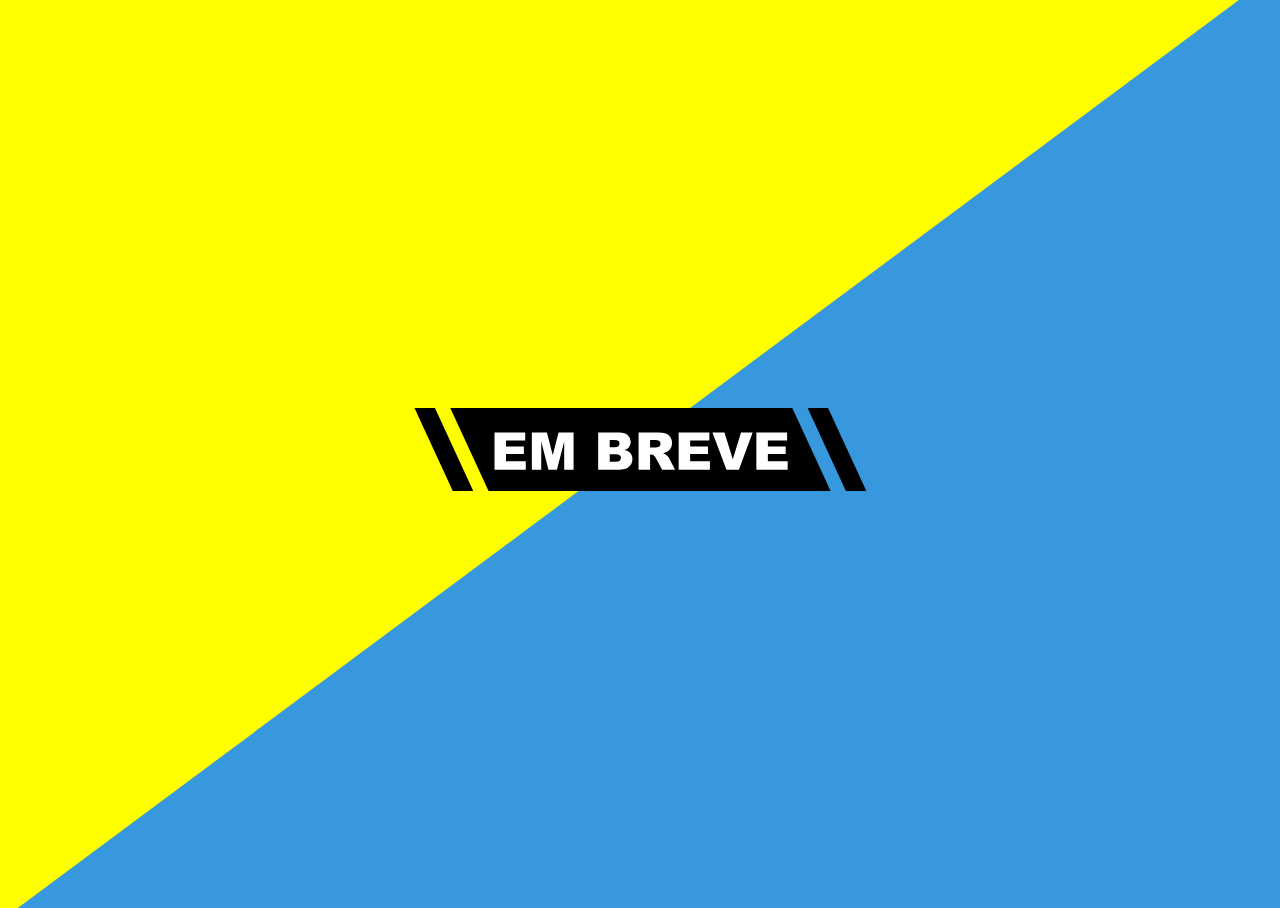
<file: index.html>
<!DOCTYPE html>
<html lang='pt'>
  <head>
    <title>EM BREVE</title>
    <meta charset="UTF-8">
    <meta name="viewport" content="width=device-width, initial-scale=1.0">
		
		<style>
			body,html{
				height: 100%;
				width: 100%;
				overflow: hidden;
			}
			
			body{
				background: url('[data-uri]') no-repeat;
				background-size: cover;
				background-position: center center;
			}
		</style>
  </head>
  <body>    
  </body>
</html>
</file>
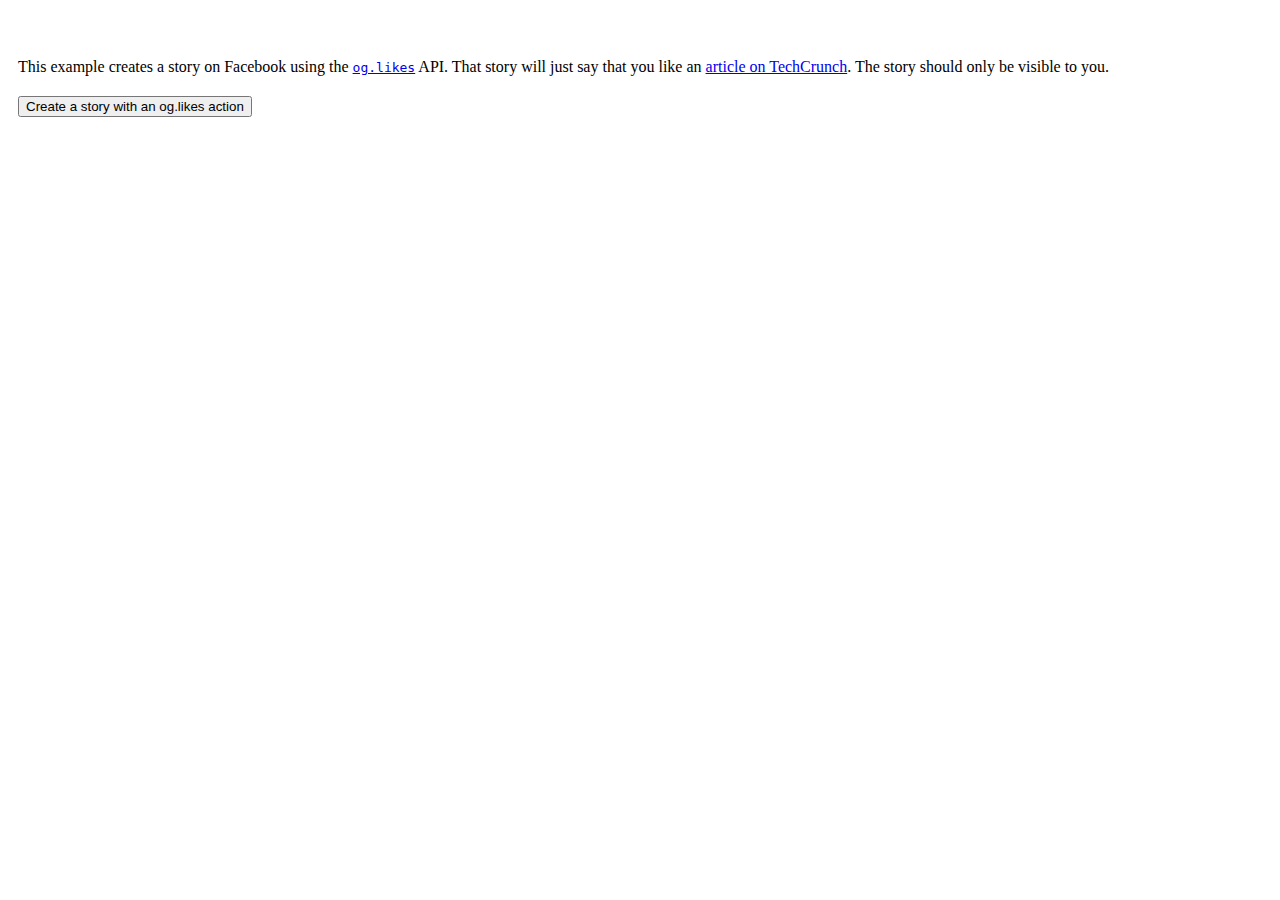
<file: fb.html>
<html>
<head>
<title>Open Graph Getting Started App - og.likes</title>
<style type="text/css">
div { padding: 10px; }
</style>
<meta charset="UTF-8">
</head>
<body>
<div id="fb-root"></div>
<script type="text/javascript">
  // You probably don't want to use globals, but this is just example code
  var fbAppId = '307935729347542';
  var objectToLike = 'http://techcrunch.com/2013/02/06/facebook-launches-developers-live-video-channel-to-keep-its-developer-ecosystem-up-to-date/';

  // This check is just here to make sure you set your app ID. You don't
  // need to use it in production. 
  if (fbAppId === 'replace me') {
    alert('Please set the fbAppId in the sample.');
  }

  // This is boilerplate code that is used to initialize the Facebook
  // JS SDK.  You would normally set your App ID in this code.

  // Additional JS functions here
  window.fbAsyncInit = function() {
    FB.init({
      appId      : fbAppId,        // App ID
      status     : true,           // check login status
      cookie     : true,           // enable cookies to allow the server to access the session
      xfbml      : true            // parse page for xfbml or html5 social plugins like login button below
    });

    // Put additional init code here
  };

  // Load the SDK Asynchronously
  (function(d, s, id){
     var js, fjs = d.getElementsByTagName(s)[0];
     if (d.getElementById(id)) {return;}
     js = d.createElement(s); js.id = id;
     js.src = "//connect.facebook.net/en_US/all.js";
     fjs.parentNode.insertBefore(js, fjs);
   }(document, 'script', 'facebook-jssdk'));

  /*
   * This function makes a call to the og.likes API.  The object argument is
   * the object you like.  Other types of APIs may take other arguments.
   * (i.e. the book.reads API takes a book= argument.)
   *
   * Because it's a sample, it also sets the privacy parameter so that it will
   * create a story that only you can see.  Remove the privacy parameter and
   * the story will be visible to whatever the default privacy was when you
   * added the app.
   *
   * Also note that you can view any story with the id, as demonstrated with
   * the code below.
   *
   * APIs used in postLike():
   * Call the Graph API from JS:
   *   https://developers.facebook.com/docs/reference/javascript/FB.api
   * The Open Graph og.likes API:
   *   https://developers.facebook.com/docs/reference/opengraph/action-type/og.likes
   * Privacy argument:
   *   https://developers.facebook.com/docs/reference/api/privacy-parameter
   */

  function postLike() {
    FB.api(
       'https://graph.facebook.com/me/og.likes',
       'post',
       { object: objectToLike,
         privacy: {'value': 'SELF'} },
       function(response) {
         if (!response) {
           alert('Error occurred.');
         } else if (response.error) {
           document.getElementById('result').innerHTML = 'Error: ' + response.error.message;
         } else {
           document.getElementById('result').innerHTML =
             '<a href=\"https://www.facebook.com/me/activity/' + response.id + '\">' +
             'Story created.  ID is ' + response.id + '</a>';
         }
       }
    );
  }
</script>

<!--
  Login Button - https://developers.facebook.com/docs/reference/plugins/login

  This example needs the 'publish_actions' permission in order to publish an
  action.  The scope parameter below is what prompts the user for that permission.
-->

<div
  class="fb-login-button"
  data-show-faces="true"
  data-width="200"
  data-max-rows="1"
  data-scope="publish_actions">
</div>

<div>
This example creates a story on Facebook using the <a href="https://developers.facebook.com/docs/reference/ogaction/og.likes"><code>og.likes</code></a> API.  That story will just say that you like an <a href="http://techcrunch.com/2013/02/06/facebook-launches-developers-live-video-channel-to-keep-its-developer-ecosystem-up-to-date/">article on TechCrunch</a>.  The story should only be visible to you.
</div>

<div>
<input type="button" value="Create a story with an og.likes action" onclick="postLike();">
</div>

<div id="result"></div>

</body>
</html>
</file>
